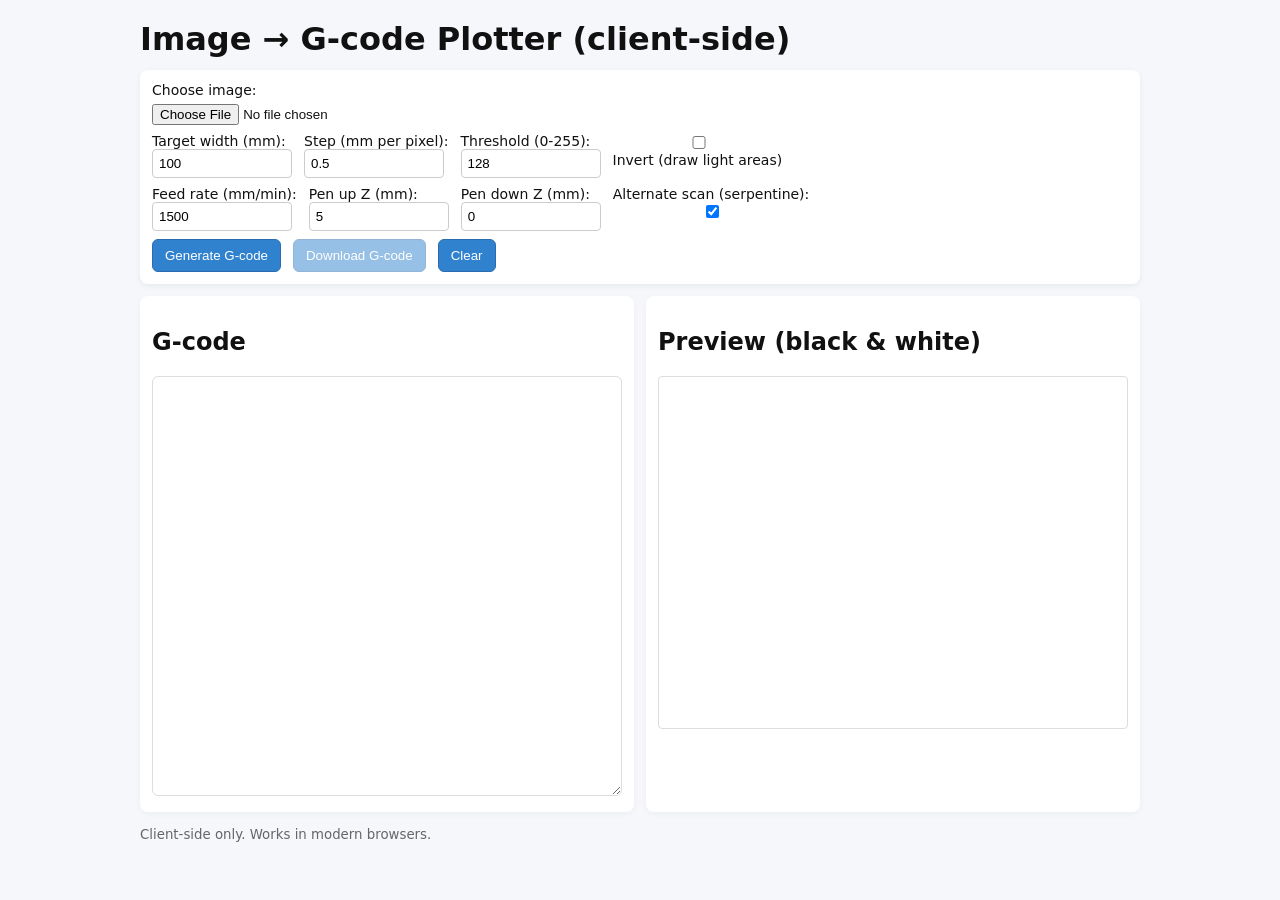
<file: index.html>
<!doctype html>
<html lang="en">
<head>
  <meta charset="utf-8" />
  <meta name="viewport" content="width=device-width,initial-scale=1" />
  <title>Image → G-code Plotter</title>
  <link rel="stylesheet" href="styles.css" />
</head>
<body>
  <main>
    <h1>Image → G-code Plotter (client-side)</h1>

    <section id="controls">
      <label>Choose image:
        <input id="file" type="file" accept="image/*" />
      </label>

      <div class="row">
        <label>Target width (mm):
          <input id="widthMm" type="number" value="100" min="1" step="1" />
        </label>

        <label>Step (mm per pixel):
          <input id="stepMm" type="number" value="0.5" min="0.05" step="0.05" />
        </label>

        <label>Threshold (0-255):
          <input id="threshold" type="number" value="128" min="0" max="255" />
        </label>

        <label>
          <input id="invert" type="checkbox" /> Invert (draw light areas)
        </label>
      </div>

      <div class="row">
        <label>Feed rate (mm/min):
          <input id="feed" type="number" value="1500" min="1" />
        </label>

        <label>Pen up Z (mm):
          <input id="penUp" type="number" value="5" step="0.1" />
        </label>

        <label>Pen down Z (mm):
          <input id="penDown" type="number" value="0" step="0.1" />
        </label>

        <label>Alternate scan (serpentine):
          <input id="serpentine" type="checkbox" checked />
        </label>
      </div>

      <div class="row">
        <button id="generate">Generate G-code</button>
        <button id="download" disabled>Download G-code</button>
        <button id="clear">Clear</button>
      </div>
    </section>

    <section id="outputs">
      <div class="column">
        <h2>G-code</h2>
        <textarea id="gcode" readonly></textarea>
      </div>

      <div class="column">
        <h2>Preview (black & white)</h2>
        <canvas id="preview" width="400" height="300"></canvas>
      </div>
    </section>

    <footer>
      <small>Client-side only. Works in modern browsers.</small>
    </footer>
  </main>

  <script src="app.js"></script>
</body>
</html>
</file>
<file: styles.css>
:root{
  --gap:12px;
  --max-width:1000px;
}
*{box-sizing:border-box}
body{
  font-family: system-ui, -apple-system, "Segoe UI", Roboto, "Helvetica Neue", Arial;
  margin:0; padding:20px; background:#f6f7fb; color:#111;
  display:flex; justify-content:center;
}
main{width:100%;max-width:var(--max-width)}
h1{margin:0 0 12px 0}
#controls{background:#fff;padding:12px;border-radius:8px;box-shadow:0 2px 6px rgba(0,0,0,0.06);margin-bottom:12px}
.row{display:flex;gap:var(--gap);flex-wrap:wrap;margin-top:8px}
label{display:flex;flex-direction:column;font-size:14px}
input[type="file"]{margin-top:6px}
input[type="number"]{width:140px;padding:6px;border:1px solid #ccc;border-radius:4px}
input[type="checkbox"]{margin-left:6px}
button{padding:8px 12px;border-radius:6px;border:1px solid #2b6cb0;background:#3182ce;color:white;cursor:pointer}
button[disabled]{opacity:0.5;cursor:not-allowed}
#outputs{display:flex;gap:12px;margin-top:12px;flex-wrap:wrap}
.column{flex:1;min-width:300px;background:#fff;padding:12px;border-radius:8px;box-shadow:0 2px 6px rgba(0,0,0,0.04)}
#gcode{width:100%;height:420px;font-family:monospace;font-size:12px;padding:8px;border-radius:6px;border:1px solid #ddd;white-space:pre;overflow:auto}
canvas{width:100%;height:auto;border:1px solid #ddd;border-radius:4px;background:white;display:block}
footer{margin-top:12px;color:#666}
</file>
